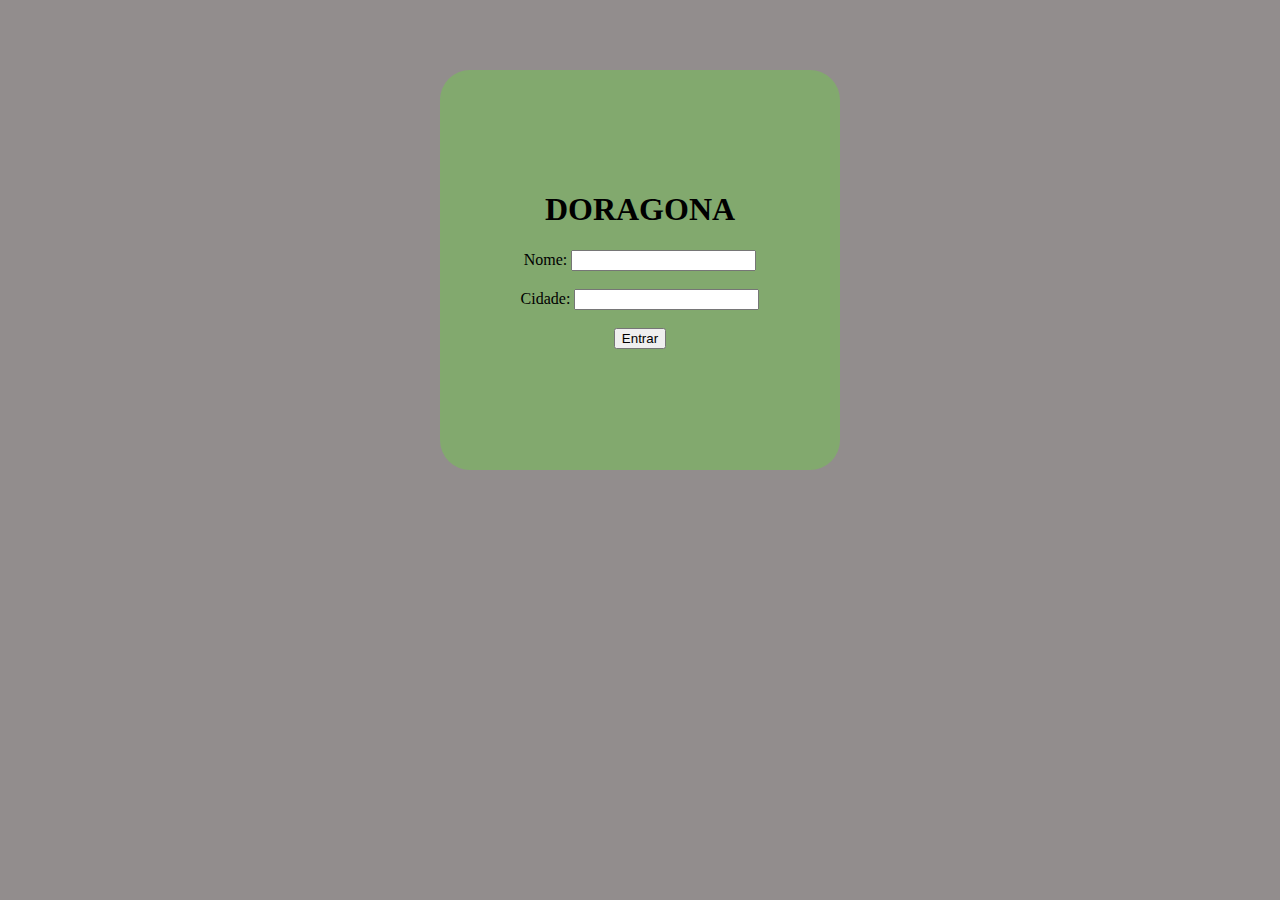
<file: index.html>
<!DOCTYPE html>
<html lang="pt-br">

<head>
    <meta charset="UTF-8">
    <meta name="viewport" content="width=device-width, initial-scale=1.0">
    <link rel="stylesheet" href="estilo.css">
    <script src="script.js"></script>
    <title>inicio - Projeto JS</title>
</head>

<body onload="init()">
    <div id="conteudo">

    </div>
</body>
<script src="lib/jquery.js"></script>
<script src="lib/funcoes.js"></script>

</html>
</file>
<file: estilo.css>
.container{
    width: 400px;
    height: 300px;
    margin: auto;
    margin-top: 70px;
    background-color: rgba(107, 212, 66,0.4);
    text-align: center;
    border: 2pt black;
    border-radius: 30px;
    padding-top: 100px;
    
}
.container2{
    width: 600px;
    height: 500px;
    margin-top: 20px;
    background-color: rgba(107, 212, 66,0.4);
    text-align: center;
    border:2pt black;
    border-radius: 30px;
    position: relative;
   
}
#erroStatus{
    color: red;
}
body{
    background-color: rgba(54, 45, 45, 0.541);
}
.menuPrincipal{
    width: 440pt;
    height: 20pt;
    background-color: aliceblue;
    border-radius: 20px;
    margin-top: 15px;
    text-align: center;
    padding-top: 7px;
    font-size: 10pt;
}
.menuMaterial{
    width: 40px;
}
#muralha{
    top:25px;
    border: solid 2px rgba(22, 22, 184, 0.438) ;
    background-color: rgba(116, 160, 143, 0.637);
    border-radius: 100%;
    width: 550px;
    height: 450px;
    margin: auto;
}
.predCidade{
    width: 40px;
    height: 40px;
    border: double 2px black;
    margin: auto;
    margin-top: 40px;
    margin-bottom: 60px;
    position: relative;
}
#prefeitura{
    background-color: brown;
    top: -30px;
    content: "pref";
}
#armazem{
    background-color: chocolate;
    left: 140px;
}
#quartel{
    background-color: darkgreen;
    right: 110px;
}
#academia{
    background-color: darkslateblue;
    left: 30px;
}
.predCampo{
    width: 40px;
    height: 40px;
    border: double 2px black;
    position: absolute;
    left: 20px;
    top: 15px;
    background-color: gray;
}
#madeira{
    background-color: gray;
}
#barro{
left: 87%;
}
#ferro{

top: 87%;
}
#cereal{
left: 87%;
top: 87%;
}
</file>
